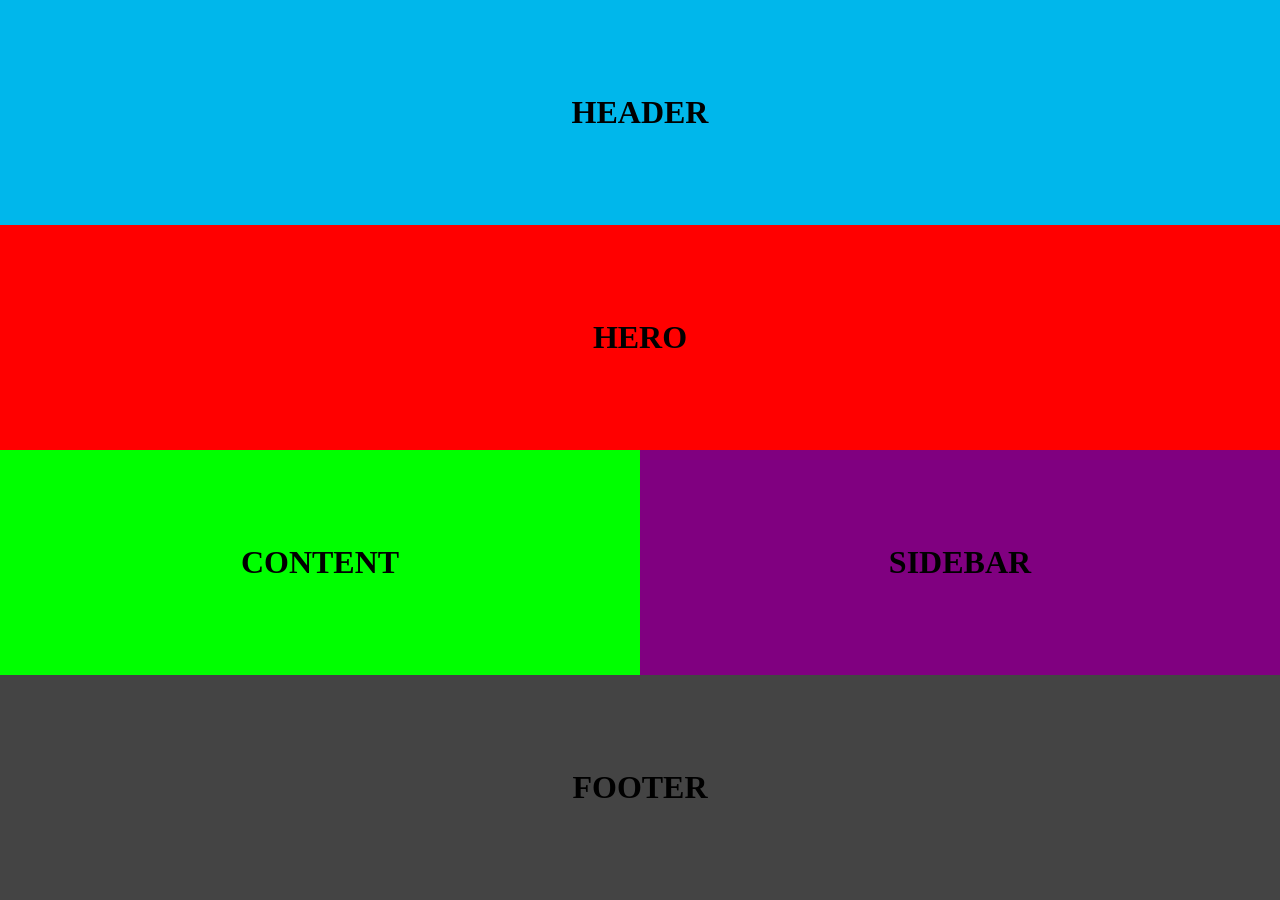
<file: web_projects/my_css_is_easy_i/index.html>
<!DOCTYPE html>
<html lang="en">
<head>
    <meta charset="UTF-8">
    <meta name="viewport" content="width=device-width, initial-scale=1.0">
    <title>Document</title>
    <link rel="stylesheet" href="style.css">
</head>
<body>
   <div class="container">
        <div class="header">
            <h1>HEADER</h1>
        </div>
        <div class="hero">
            <h1>HERO</h1>
         </div>
        <main>
        <div class="content">
            <h1>CONTENT</h1>
        </div>
        <div class="sidebar">
            <h1>SIDEBAR</h1>
        </div>
         </main>
        <div class="footer">
            <h1>FOOTER</h1>
        </div>
   </div>
</body>
</html>
</file>
<file: web_projects/my_css_is_easy_i/style.css>
body {
    margin: 0px;
    height: 100vh;
}
.container{
    height: 100%;
    display: flex;
    flex-direction:column;
}
.header{
    background: #00B7EB;
}
.hero{
    background: #FF0000;
}
.content{
    background: #00FF00;
    flex: 1;
}
.sidebar{
    background: #800080;
    flex: 1;
}
.footer{
    background: #444444;
}
.header,
.hero,
.content,
.sidebar,
.footer{
    display: flex;
    flex:1;
    justify-content: center;
    align-items: center;
}
main{
    display: flex;
    flex: 1;
}
@media (max-width : 640px){
    main{
        flex-direction: column;
        flex:2;
    }
}
</file>
